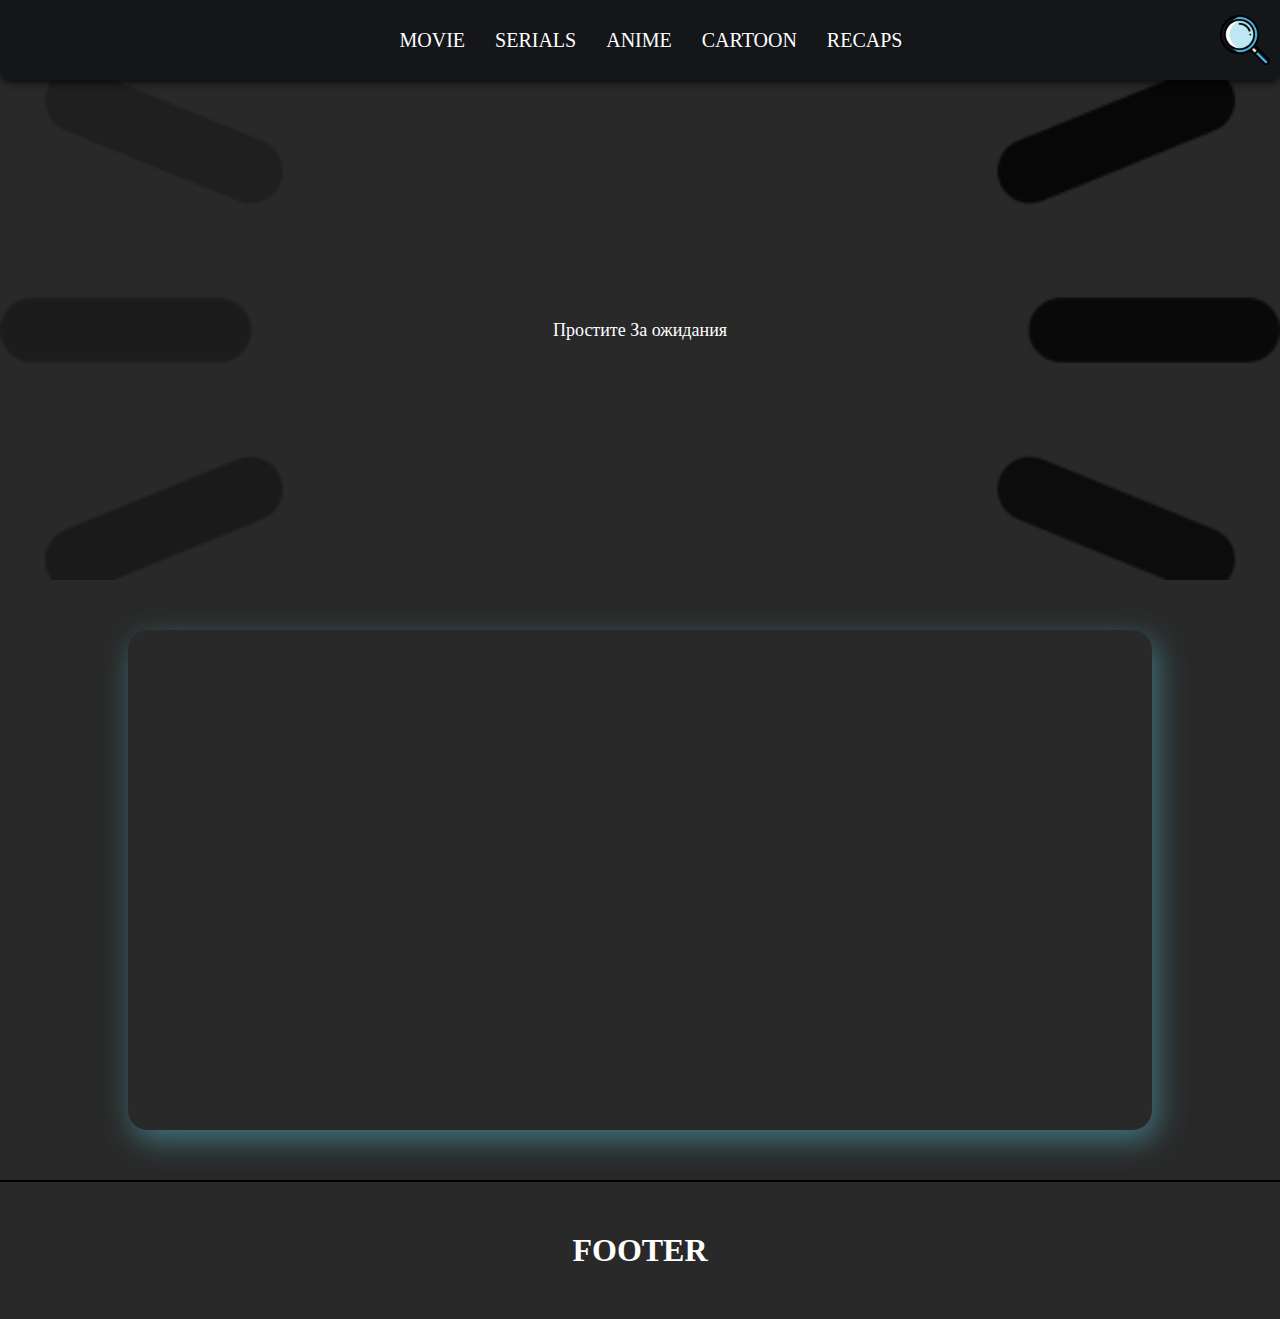
<file: moveRecap.html>
<!DOCTYPE html>
<html lang="en">
<head>
    <meta charset="UTF-8">
    <meta name="viewport" content="width=device-width, initial-scale=1.0">
    <title>Document</title>
    <link rel="stylesheet" href="css/main.css">
</head>
<body>
    <div class="carcas">
        <div class="container_box">
            <!-- navbar -->
            <div class="navbar">
                <div class="navbar_logo">
                    <a href="index.html" class="nav_logo-link">
                        <img class="logo-link_img"src="Icons/cinema.png" alt="">
                    </a>
                </div>
                <div class="navbar_content">
                    <li>
                        <a href="master.html" data-catigory="film" class="nav_links">MOVIE</a>

                        <ul class="nav_drop">
                            <div class="nav_drop-genres">
                                <div>
                                    <a href="master.html" data-catigory="film" data-genre="Action" class="genre_btn">Action</a>
                                    <a href="master.html" data-catigory="film" data-genre="Adventure" class="genre_btn">Adventure</a>
                                    <a href="master.html" data-catigory="film" data-genre="Biographies" class="genre_btn">Biographies</a>
                                    <a href="master.html" data-catigory="film" data-genre="Comedy" class="genre_btn">Comedy</a>
                                    <a href="master.html" data-catigory="film" data-genre="Crime" class="genre_btn">Crime</a>
                                </div>
                                <div>
                                    <a href="master.html" data-catigory="film" data-genre="Detectives" class="genre_btn">Detectives</a>
                                    <a href="master.html" data-catigory="film" data-genre="Documents" class="genre_btn">Documents</a>
                                    <a href="master.html" data-catigory="film" data-genre="Dramas" class="genre_btn">Dramas</a>
                                    <a href="master.html" data-catigory="film" data-genre="Family" class="genre_btn">Family</a>
                                    <a href="master.html" data-catigory="film" data-genre="Fantasy" class="genre_btn">Fantasy</a>
                                </div>
                                <div>
                                    <a href="master.html" data-catigory="film" data-genre="Historical" class="genre_btn">Historical</a>
                                    <a href="master.html" data-catigory="film" data-genre="Military" class="genre_btn">Military</a>
                                    <a href="master.html" data-catigory="film" data-genre="Melodramas" class="genre_btn">Melodramas</a>
                                    <a href="master.html" data-catigory="film" data-genre="Musicals" class="genre_btn">Musicals</a>
                                    <a href="master.html" data-catigory="film" data-genre="Horror" class="genre_btn">Horror</a>
                                </div>
                            </div>
                        </ul>
                    </li>
                    <li>
                        <a href="master.html" data-catigory="serial" class="nav_links">SERIALS</a>

                        <ul class="nav_drop">
                            <div class="nav_drop-genres">
                                <div>
                                    <a href="master.html" data-catigory="serial" data-genre="Action" class="genre_btn">Action</a>
                                    <a href="master.html" data-catigory="serial" data-genre="Adventure" class="genre_btn">Adventure</a>
                                    <a href="master.html" data-catigory="serial" data-genre="Biographies" class="genre_btn">Biographies</a>
                                    <a href="master.html" data-catigory="serial" data-genre="Comedy" class="genre_btn">Comedy</a>
                                    <a href="master.html" data-catigory="serial" data-genre="Crime" class="genre_btn">Crime</a>
                                </div>
                                <div>
                                    <a href="master.html" data-catigory="serial" data-genre="Detectives" class="genre_btn">Detectives</a>
                                    <a href="master.html" data-catigory="serial" data-genre="Documents" class="genre_btn">Documents</a>
                                    <a href="master.html" data-catigory="serial" data-genre="Dramas" class="genre_btn">Dramas</a>
                                    <a href="master.html" data-catigory="serial" data-genre="Family" class="genre_btn">Family</a>
                                    <a href="master.html" data-catigory="serial" data-genre="Fantasy" class="genre_btn">Fantasy</a>
                                </div>
                                <div>
                                    <a href="master.html" data-catigory="serial" data-genre="Historical" class="genre_btn">Historical</a>
                                    <a href="master.html" data-catigory="serial" data-genre="Military" class="genre_btn">Military</a>
                                    <a href="master.html" data-catigory="serial" data-genre="Melodramas" class="genre_btn">Melodramas</a>
                                    <a href="master.html" data-catigory="serial" data-genre="Musicals" class="genre_btn">Musicals</a>
                                    <a href="master.html" data-catigory="serial" data-genre="Horror" class="genre_btn">Horror</a>
                                </div>
                            </div>
                        </ul>
                    </li>
                    <li>
                        <a href="master.html" data-catigory="anime" class="nav_links">ANIME</a>

                        <ul class="nav_drop">
                            <div class="nav_drop-genres">
                                <div>
                                    <a href="master.html" data-catigory="anime" data-genre="Action" class="genre_btn">Action</a>
                                    <a href="master.html" data-catigory="anime" data-genre="Adventure" class="genre_btn">Adventure</a>
                                    <a href="master.html" data-catigory="anime" data-genre="Biographies" class="genre_btn">Biographies</a>
                                    <a href="master.html" data-catigory="anime" data-genre="Comedy" class="genre_btn">Comedy</a>
                                    <a href="master.html" data-catigory="anime" data-genre="Crime" class="genre_btn">Crime</a>
                                </div>
                                <div>
                                    <a href="master.html" data-catigory="anime" data-genre="Detectives" class="genre_btn">Detectives</a>
                                    <a href="master.html" data-catigory="anime" data-genre="Documents" class="genre_btn">Documents</a>
                                    <a href="master.html" data-catigory="anime" data-genre="Dramas" class="genre_btn">Dramas</a>
                                    <a href="master.html" data-catigory="anime" data-genre="Family" class="genre_btn">Family</a>
                                    <a href="master.html" data-catigory="anime" data-genre="Fantasy" class="genre_btn">Fantasy</a>
                                </div>
                                <div>
                                    <a href="master.html" data-catigory="anime" data-genre="Historical" class="genre_btn">Historical</a>
                                    <a href="master.html" data-catigory="anime" data-genre="Military" class="genre_btn">Military</a>
                                    <a href="master.html" data-catigory="anime" data-genre="Melodramas" class="genre_btn">Melodramas</a>
                                    <a href="master.html" data-catigory="anime" data-genre="Musicals" class="genre_btn">Musicals</a>
                                    <a href="master.html" data-catigory="anime" data-genre="Horror" class="genre_btn">Horror</a>
                                </div>
                            </div>
                        </ul>
                    </li>
                    <li>
                        <a href="master.html" data-catigory="cartoon" class="nav_links">CARTOON</a>
                    </li>
                    <li>
                        <a href="recap.html" data-catigory="recap" class="nav_links">RECAPS</a>
                    </li>
                </div>
                <div class="burger">
                    <li></li>
                    <li></li>
                    <li></li>
                </div>
                <div class="navbar_search">
                    <a href="#!" class="nav_search-link">
                        <img src="Icons/loupe.png" alt="">
                    </a>
                    <div class="navbar_input">
                        <input class="nav_input" type="text" placeholder="Search">
                    </div>
                </div>
            </div>
            <div class="navbar_mobile-content">
                <a href="master.html" data-catigory="film" class="nav_links-mobile">MOVIE</a>
                <a href="master.html" data-catigory="serial" class="nav_links-mobile">SERIES</a>
                <a href="master.html" data-catigory="anime" class="nav_links-mobile">ANIME</a>
                <a href="master.html" data-catigory="cartoon" class="nav_links-mobile">CARTOON</a>
                <a href="recap.html" data-catigory="recap" class="nav_links-mobile">RECAPS</a>
            </div>

            <!-- recap_heder -->
            <section class="recap_header">
                <div class="loading">
                    <img class="wait" src="Icons/loading.png">
                    <p>Простите За ожидания</p>
                </div>
            </section>

            <!-- video -->
            <section class="recap_video">
                <iframe class="recap_video-iframe" src='' allow='fullscreen; accelerometer; gyroscope; picture-in-picture; encrypted-media' frameborder='0' scrolling='no' allowfullscreen></iframe>
            </section>
            

            <!-- footer -->
            <section class="footer">
                <h1>FOOTER</h1>
            </section>
        </div>
    </div>
    <script type="module" src="js/app.js"></script>
    <script type="module" src="js/moveRecap.js"></script>
</body>
</html>
</file>
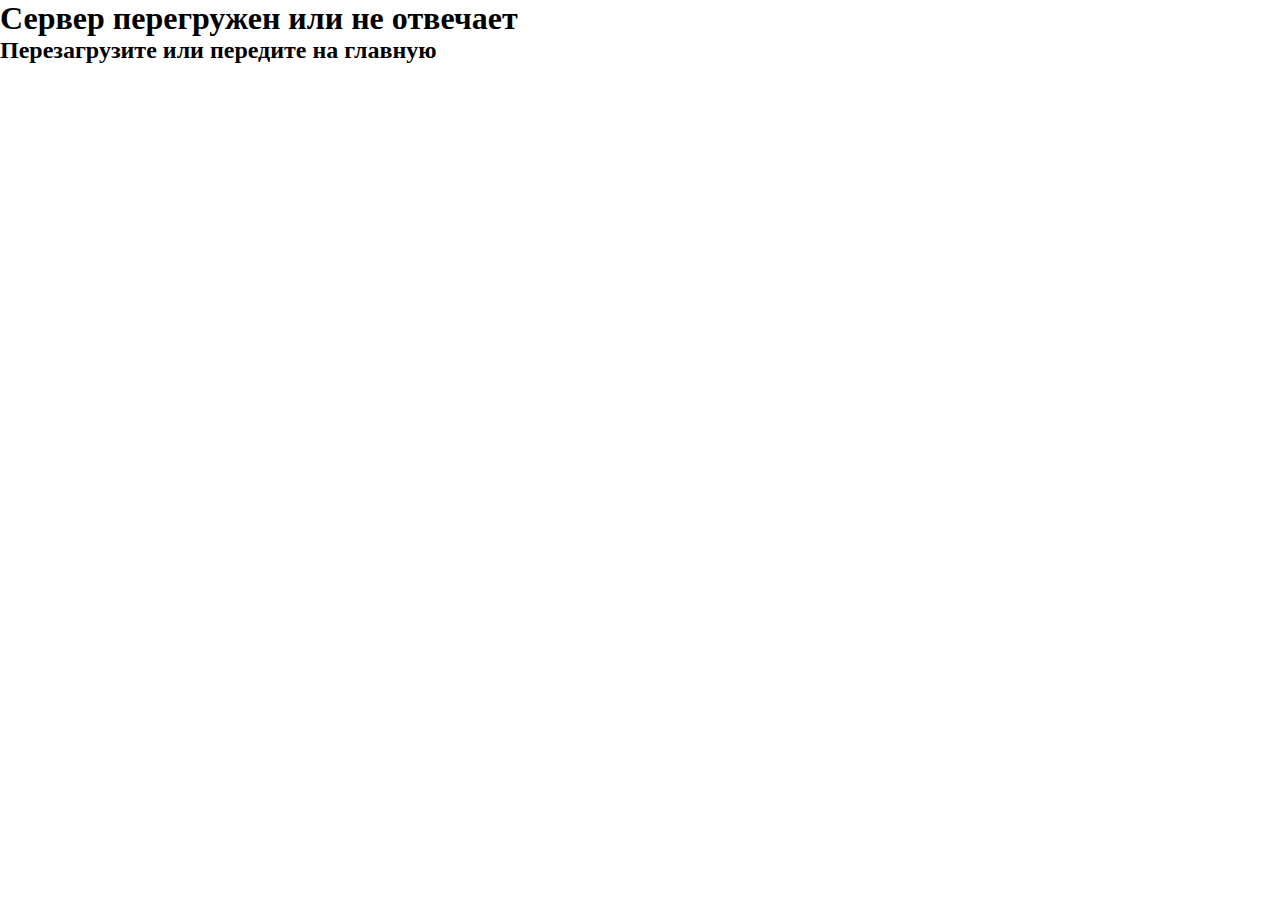
<file: recap.html>
<!DOCTYPE html>
<html lang="en">
<head>
    <meta charset="UTF-8">
    <meta name="viewport" content="width=device-width, initial-scale=1.0">
    <title>Document</title>
    <link rel="stylesheet" href="css/main.css">
</head>
<body>
    <div class="carcas">
        <div class="container_box">
            <!-- navbar -->
            <div class="navbar">
                <div class="navbar_logo">
                    <a href="index.html" class="nav_logo-link">
                        <img class="logo-link_img"src="Icons/cinema.png" alt="">
                    </a>
                </div>
                <div class="navbar_content">
                    <li>
                        <a href="master.html" data-catigory="film" class="nav_links">MOVIE</a>

                        <ul class="nav_drop">
                            <div class="nav_drop-genres">
                                <div>
                                    <a href="master.html" data-catigory="film" data-genre="Action" class="genre_btn">Action</a>
                                    <a href="master.html" data-catigory="film" data-genre="Adventure" class="genre_btn">Adventure</a>
                                    <a href="master.html" data-catigory="film" data-genre="Biographies" class="genre_btn">Biographies</a>
                                    <a href="master.html" data-catigory="film" data-genre="Comedy" class="genre_btn">Comedy</a>
                                    <a href="master.html" data-catigory="film" data-genre="Crime" class="genre_btn">Crime</a>
                                </div>
                                <div>
                                    <a href="master.html" data-catigory="film" data-genre="Detectives" class="genre_btn">Detectives</a>
                                    <a href="master.html" data-catigory="film" data-genre="Documents" class="genre_btn">Documents</a>
                                    <a href="master.html" data-catigory="film" data-genre="Dramas" class="genre_btn">Dramas</a>
                                    <a href="master.html" data-catigory="film" data-genre="Family" class="genre_btn">Family</a>
                                    <a href="master.html" data-catigory="film" data-genre="Fantasy" class="genre_btn">Fantasy</a>
                                </div>
                                <div>
                                    <a href="master.html" data-catigory="film" data-genre="Historical" class="genre_btn">Historical</a>
                                    <a href="master.html" data-catigory="film" data-genre="Military" class="genre_btn">Military</a>
                                    <a href="master.html" data-catigory="film" data-genre="Melodramas" class="genre_btn">Melodramas</a>
                                    <a href="master.html" data-catigory="film" data-genre="Musicals" class="genre_btn">Musicals</a>
                                    <a href="master.html" data-catigory="film" data-genre="Horror" class="genre_btn">Horror</a>
                                </div>
                            </div>
                        </ul>
                    </li>
                    <li>
                        <a href="master.html" data-catigory="serial" class="nav_links">SERIALS</a>

                        <ul class="nav_drop">
                            <div class="nav_drop-genres">
                                <div>
                                    <a href="master.html" data-catigory="serial" data-genre="Action" class="genre_btn">Action</a>
                                    <a href="master.html" data-catigory="serial" data-genre="Adventure" class="genre_btn">Adventure</a>
                                    <a href="master.html" data-catigory="serial" data-genre="Biographies" class="genre_btn">Biographies</a>
                                    <a href="master.html" data-catigory="serial" data-genre="Comedy" class="genre_btn">Comedy</a>
                                    <a href="master.html" data-catigory="serial" data-genre="Crime" class="genre_btn">Crime</a>
                                </div>
                                <div>
                                    <a href="master.html" data-catigory="serial" data-genre="Detectives" class="genre_btn">Detectives</a>
                                    <a href="master.html" data-catigory="serial" data-genre="Documents" class="genre_btn">Documents</a>
                                    <a href="master.html" data-catigory="serial" data-genre="Dramas" class="genre_btn">Dramas</a>
                                    <a href="master.html" data-catigory="serial" data-genre="Family" class="genre_btn">Family</a>
                                    <a href="master.html" data-catigory="serial" data-genre="Fantasy" class="genre_btn">Fantasy</a>
                                </div>
                                <div>
                                    <a href="master.html" data-catigory="serial" data-genre="Historical" class="genre_btn">Historical</a>
                                    <a href="master.html" data-catigory="serial" data-genre="Military" class="genre_btn">Military</a>
                                    <a href="master.html" data-catigory="serial" data-genre="Melodramas" class="genre_btn">Melodramas</a>
                                    <a href="master.html" data-catigory="serial" data-genre="Musicals" class="genre_btn">Musicals</a>
                                    <a href="master.html" data-catigory="serial" data-genre="Horror" class="genre_btn">Horror</a>
                                </div>
                            </div>
                        </ul>
                    </li>
                    <li>
                        <a href="master.html" data-catigory="anime" class="nav_links">ANIME</a>

                        <ul class="nav_drop">
                            <div class="nav_drop-genres">
                                <div>
                                    <a href="master.html" data-catigory="anime" data-genre="Action" class="genre_btn">Action</a>
                                    <a href="master.html" data-catigory="anime" data-genre="Adventure" class="genre_btn">Adventure</a>
                                    <a href="master.html" data-catigory="anime" data-genre="Biographies" class="genre_btn">Biographies</a>
                                    <a href="master.html" data-catigory="anime" data-genre="Comedy" class="genre_btn">Comedy</a>
                                    <a href="master.html" data-catigory="anime" data-genre="Crime" class="genre_btn">Crime</a>
                                </div>
                                <div>
                                    <a href="master.html" data-catigory="anime" data-genre="Detectives" class="genre_btn">Detectives</a>
                                    <a href="master.html" data-catigory="anime" data-genre="Documents" class="genre_btn">Documents</a>
                                    <a href="master.html" data-catigory="anime" data-genre="Dramas" class="genre_btn">Dramas</a>
                                    <a href="master.html" data-catigory="anime" data-genre="Family" class="genre_btn">Family</a>
                                    <a href="master.html" data-catigory="anime" data-genre="Fantasy" class="genre_btn">Fantasy</a>
                                </div>
                                <div>
                                    <a href="master.html" data-catigory="anime" data-genre="Historical" class="genre_btn">Historical</a>
                                    <a href="master.html" data-catigory="anime" data-genre="Military" class="genre_btn">Military</a>
                                    <a href="master.html" data-catigory="anime" data-genre="Melodramas" class="genre_btn">Melodramas</a>
                                    <a href="master.html" data-catigory="anime" data-genre="Musicals" class="genre_btn">Musicals</a>
                                    <a href="master.html" data-catigory="anime" data-genre="Horror" class="genre_btn">Horror</a>
                                </div>
                            </div>
                        </ul>
                    </li>
                    <li>
                        <a href="master.html" data-catigory="cartoon" class="nav_links">CARTOON</a>
                    </li>
                    <li>
                        <a href="recap.html" data-catigory="recap" class="nav_links nav_link-active">RECAPS</a>
                    </li>
                </div>
                <div class="burger">
                    <li></li>
                    <li></li>
                    <li></li>
                </div>
                <div class="navbar_search">
                    <a href="#!" class="nav_search-link">
                        <img src="Icons/loupe.png" alt="">
                    </a>
                    <div class="navbar_input">
                        <input class="nav_input" type="text" placeholder="Search">
                    </div>
                </div>
            </div>
            <div class="navbar_mobile-content">
                <a href="master.html" data-catigory="film" class="nav_links-mobile">MOVIE</a>
                <a href="master.html" data-catigory="serial" class="nav_links-mobile">SERIES</a>
                <a href="master.html" data-catigory="anime" class="nav_links-mobile">ANIME</a>
                <a href="master.html" data-catigory="cartoon" class="nav_links-mobile">CARTOON</a>
                <a href="recap.html" data-catigory="recap" class="nav_links-mobile link-active">RECAPS</a>
            </div>

            <!-- recap_container -->
            <section class="recap_container">
                <div class="loading">
                    <img class="wait" src="Icons/loading.png">
                    <p>Простите За ожидания</p>
                </div>
            </section>
            

            <!-- footer -->
            <section class="footer">
                <h1>FOOTER</h1>
            </section>
        </div>
    </div>
    <script type="module" src="js/app.js"></script>
    <script type="module" src="js/recap.js"></script>
</body>
</html>
</file>
<file: css/main.css>
*{
    margin: 0;
    padding: 0;
    box-sizing: border-box;
    text-decoration: none;
    list-style: none;
}
:root{
    --white:#ffff;
    --black:#000;
    --box_shadow_blue:rgba(0, 0, 255, 0.712);
    --item_year-color:rgb(0, 152, 199);
    --color_red-white:#fa8061;
    --color-red:#e00a1e;
    --color-dark:#14161a;
    --color_dark-white:#b6b7b8;
    --color_dark-low:#292929;
    --move_header-bg:#000000cb;
    --slayd_content-bg:#00131fcb;
}
.carcas{
    display: flex;
    width: 100%;
}
.container_box{
    display: flex;
    flex-wrap: wrap;
    flex-direction: column;
    align-items: center;
    width: 100%;
    /* max-width: 1200px; */
    margin: 0 auto;
    /* margin-top: 150px; */
    background: var(--color_dark-low);
    overflow: hidden;
}
::-webkit-scrollbar{
    width: 8.5px;
    height: 10px;
}
::-webkit-scrollbar-thumb{
    background: var(--item_year-color);
    border-radius: 10px;
    cursor: pointer;
}
::-webkit-scrollbar-track{
    background: var(--color_dark-low);
    cursor: pointer;
}
.diable_scroll{
    position: relative;
    overflow: hidden;
    height: 100vh;
}
/* caption */
.caption{
    width: 100%;
    font-size: 40px;
    color: rgb(232, 239, 248);
    margin: 20px auto;
    display: flex;
    align-items: center;
    justify-content: center;
    text-transform: uppercase;
    font-weight: 600;
}
/* wait */
.loading{
    display: flex;
    flex-direction: column;
    align-items: center;
    color: var(--white);
    font-size: 18px;
    gap: 10px;
}
.wait{
    width: 100px;
    height: 100px;
    object-fit: contain;
    animation: loading .7s infinite linear;
}
@keyframes loading {
    0%
    {
        transform: rotate(0deg);
    }
    100%
    {
        transform: rotate(-360deg);
    }
}
/* .navbar */
.navbar{
    width: 100%;
    display: flex;
    align-items: center;
    justify-content: space-between;
    padding: 10px;
    background: var(--color-dark);
    border-radius: 0px 0px 10px 10px;
    box-shadow: 1px 1px 10px var(--black);
    z-index: 70;
}
.navbar_logo,
.navbar_search,
.nav_search-link{
    display: flex;
    align-items: center;
    justify-content: center;
}
.nav_logo-link{
    display: flex;
    align-items: center;
    justify-content: center;
    cursor: pointer;
    padding-left: 12px;
    opacity: 0;
}
.logo-link_img{
    width: 60px;
    height: 60px;
    object-fit: contain;
}
.navbar_content{
    display: flex;
    align-items: center;
    justify-content: center;
    gap: 30px;
    position: relative;
}
.nav_links-mobile,
.nav_links{
    color: var(--white);
    text-transform: uppercase;
    font-size: 20px;
    transition: all .3s;
}
.navbar_content li:hover .nav_links{
    padding: 7px;
    font-size: 21px;
    border-radius: 20px;
    box-shadow: 5px 10px 20px var(--color-red);
}
.nav_drop{
    display: none;
    position: absolute;
    top: 100%;
    left: 0;
    padding-top: 28px;
    width: 100%;
    justify-content: center;
}
.navbar_content li:hover .nav_drop{
    display: flex;
}
.filter_content a,
.nav_drop a{
    display: flex;
    align-items: center;
    justify-content: flex-start;
    color: var(--white);
    border-bottom: 1px solid #71717151;
    padding: 10px 15px;
    font-size: 20px;
}
.nav_drop a:hover{
    color: var(--color_red-white);
}
.nav_drop-genres{
    display: flex;
    border-radius: 0 0 10px 10px;
    column-gap: 10px;
    background: var(--color-dark);
    opacity: .7;
    transition: all .2s;
    overflow: hidden;
    color: var(--color_dark-white);
    padding: 10px;
}
.nav_drop-genres:hover{
    opacity: 1;
}
.nav_drop-genres>div{
    display: flex;
    flex-direction: column;
}
.nav_search-link>img{
    width: 50px;
    height: 50px;
    object-fit: contain;
}
.navbar_search{
    transition: all .5s;
    position: relative;
}
.navbar_search:hover{
    transform: scale(1.1);
}
.navbar_input{
    display: flex;
    align-items: center;
    justify-content: center;
    position: absolute;
    transform: translate(200%, 65px);
    transition: all 1s;
}
.nav_input{
    background: var(--color-dark);
    height: 30px;
    font-size: 15px;
    color: aqua;
    box-shadow: 2px 5px 10px var(--box_shadow_blue);
    border: none;
    border-radius: 20px;
    padding: 10px;
}
.input_active{
    transform: translate( -80px, 65px);
}
.navbar_mobile-content{
    display: none;
    width: 100%;
    flex-direction: column;
    background: var(--color-dark);
    transition: all .5s;
    margin-top: -220px;
    padding: 5px;
    opacity: 0;
    padding-top: 25px;
}
.navbar_mobile-content a{
    border-bottom: 1px solid #71717151;
    padding: 7px;
}
.navbar_mobile-content a:hover{
    color: var(--color_red-white);
}
/* .burger */
.burger{
    display: none;
    flex-direction: column;
    gap: 6px;
    align-items: center;
    justify-content: center;
    width: 50px;
    height: 50px;
    padding: 5px;
}
.burger li{
    width: 100%;
    border-radius: 7px;
    background: var(--color-red);
    height: 7px;
}
.burger_summary{
    display: none;
    width: 20px;
    height: 20px;
    padding: 2px;
    align-items: center;
    justify-content: center;
    transform: rotate(-90deg);
    cursor: pointer;
}
/* .slayd_box */
.slayd_box{
    display: flex;
    align-items: center;
    justify-content: center;
    width: 95%;
    height: 400px;
    margin: 20px auto;
    position: relative;
    overflow: hidden;
    border-radius: 20px;
}
.slayd_card{
    position: absolute;
    width: 25%;
    height: 50%;
    overflow: hidden;
    transition: all 1.6s;
    cursor: pointer;
}
.slayd_card:hover .slayd_item img{
    scale: 1.1;
}
.slayd_item{
    width: 100%;
    height: 100%;
    position: relative;
    display: flex;
    align-items: flex-end;
    transition: all .5s;
}
.slayd_item img{
    width: 100%;
    height: 100%;
    object-fit: cover;
    position: absolute;
    transition: all 1s;
}
.slayd_card-content{
    display: flex;
    z-index: 2;
    background: var(--slayd_content-bg);
    flex-direction: column;
    width: 100%;
    padding: 10px;
}
.slayd_card-title{
    display: -webkit-box;
    -webkit-line-clamp: 1;
    -webkit-box-orient: vertical;
    overflow: hidden;
    font-size: 17px;
    color: var(--white);
}
.slayd_card-content>div{
    display: flex;
    justify-content: space-between;
    align-items: center;
}
.slayd_card-genres,
.slayd_card-year{
    display: none;
    font-size: 18px;
}

#itemRe1 .slayd_card-content,
#item1 .slayd_card-content{
    gap: 10px;
    padding: 15px;
}
#itemRe1 .slayd_card-title,
#item1 .slayd_card-title{
    font-size: 20px;
    font-weight: 600;
    -webkit-line-clamp: 2;
}
#itemRe1 .slayd_card-genres,
#item1 .slayd_card-genres{
    display: flex;
    color: var(--item_year-color);
    font-weight: 500;
}
#itemRe1 .slayd_card-year,
#item1 .slayd_card-year{
    display: flex;
    color: var(--color-red);
    font-weight: 700;
    font-size: 20px;
}
/* slayder #items */
#item1{
    width: 50%;
    height: 100%;
    top: 0;
    right: 50%;
    z-index: 3;
}
#item2{
    top: 0;
    right: 25%;
}
#item3{
    top: 0;
    right: 0;
}
#item4{
    top: 0;
    right: -25%;
}
#item5{
    top: 50%;
    right: -25%;
}
#item6{
    top: 50%;
    right: 0;
}
#item7{
    top: 50%;
    right: 25%;
}
#itemRe1{
    width: 50%;
    height: 100%;
    top: 0;
    left: 50%;
    z-index: 3;
}
#itemRe2{
    top: 0;
    left: 25%;
}
#itemRe3{
    top: 0;
    left: 0;
}
#itemRe4{
    top: 0;
    left: -25%;
}
#itemRe5{
    top: 50%;
    left: -25%;
}
#itemRe6{
    top: 50%;
    left: 0;
}
#itemRe7{
    top: 50%;
    left: 25%;
}

/* footer */
.footer{
    display: flex;
    align-items: center;
    justify-content: center;
    padding: 50px;
    color: white;
    border-top: 2px solid black;
    width: 100%;
    margin-top: 50px;
}

/*  */
/* master.html */
/*  */
.filter_box{
    display: none;
    width: 100%;
    justify-content: center;
}
.filter_content a{
    padding: 10px 5;
}
.filter_content{
    border-radius: 10px;
    display: flex;
    visibility: hidden;
    align-items: center;
    justify-content: center;
    gap: 7px;
    transition: all .7s;
    margin: -250px 0 0 0;
}
.filter_content-active{
    margin: 0;
    visibility: visible;
}
.filter_content a:active{
    color: var(--color_red-white);
}
.filter_control{
    width: 100%;
    height: auto;
    display: none;
    padding: 10px 15px;
    justify-content: space-between;
    align-items: center;
}
.filter_btn{
    display: flex;
    width: 35px;
    height: 35px;
    align-items: center;
    justify-content: center;
}
.filter_btn img{
    width: 100%;
    height: 100%;
    object-fit: contain;
}
.filter_view-card{
    width: 40px;
    display: flex;
}
.filter_view-card img{
    width: 100%;
    height: 100%;
    object-fit: contain;
    display: none;
}

/* items_box */
.item_container{
    display: flex;
    justify-content: center;
    flex-wrap: wrap;
    width: 100%;
    padding-top: 25px;
    padding-bottom: 50px;
    column-gap: 2%;
    row-gap: 60px;
}
.item{
    display: flex;
    flex-direction: column;
    width: 22%;
    flex-wrap: wrap;
    cursor: pointer;
    position: relative;
}
.item-corecting{
    width: 48.9% !important;
}
.item_img{
    width: 100%;
    display: flex;
    align-items: center;
    justify-content: center;
    /* height: 350px; */
    height: 400px;
    box-shadow: 1px 1px 10px var(--color-dark);
    border-radius: 10px;
    overflow: hidden;
}
.item_img>img{
    width: 100%;
    height: 100%;
    object-fit: cover;
}
.item_content{
    display: flex;
    flex-direction: column;
    padding: 10px;
    gap: 7px;
}
.item_con-title{
    font-size: 18px;
    font-weight: 600;
    color: var(--white);
}
.item_con-dp{
    display: flex;
    width: 100%;
    align-items: center;
    justify-content: space-between;
    flex-wrap: wrap;
}
.item_con-genre{
    display: flex;
    flex-wrap: wrap;
    width: 70%;
    font-size: 16px;
    font-weight: 600;
    color: var(--item_year-color);
}
.item_con-year{
    display: flex;
    font-size: 20px;
    font-weight: 700;
    color: var(--color-red);
    width: 20%;
}
.item_series{
    display: flex;
    align-items: center;
    justify-content: center;
    font-size: 20px;
    font-weight: 600;
    color: var(--white);
    background: var(--slayd_content-bg);
    padding: 10px;
    position: absolute;
    top: 0;
    right: 0;
    border-radius: 0 10px 0 10px;
    gap: 5px;
}
.item_series span{
    color: var(--color_red-white);
}
/* page_control */
.page_controls{
    display: flex;
    align-items: center;
    justify-content: center;
    max-width: 95%;
    gap: 15px;
}
.page_btn-minus img,
.page_btn-plus img{
    width: 100%;
    height: 100%;
    object-fit: contain;
}
.page_btn-minus,
.page_btn-plus{
    min-width: 40px;
    height: 40px;
    cursor: pointer;
}
.page_btn-minus{
    transform: rotate(45deg);
}
.page_btn-plus{
    transform: rotate(-135deg);
}
.page_controls-num{
    display: flex;
    align-items: center;
    gap: 10px;
    flex-wrap: nowrap;
    max-width: 70%;
    overflow-x: auto;
    padding: 10px 0;
    position: relative;
}
.page_controls-num a{
    background: var(--color_dark-white);
    color: var(--color_dark-low);
    cursor: pointer;
    font-size: 20px;
    font-weight: 600;
    min-width: 35px;
    height: 35px;
    display: flex;
    align-items: center;
    justify-content: center;
    border-radius: 7px;
}
.active_page{
    background: var(--color_red-white) !important;
}

/*  */
/* move.html */
/*  */
.header{
    display: flex;
    align-items: flex-start;
    justify-content: center;
    width: 100%;
    background: var(--move_header-bg);
    padding: 40px 20px 20px;
    gap: 30px;
}
.header_item-img{
    width: 300px;
    height: 450px;
    border-radius: 5px;
    overflow: hidden;
    box-shadow: 2px 5px 25px #4d98a5ad;
}
.header_item-img>img{
    width: 100%;
    height: 100%;
    object-fit: cover;
}
.header_item-content{
    display: flex;
    flex-direction: column;
    align-items: flex-start;
    gap: 20px;
    width: 70%;
}
.header_title{
    font-size: 40px;
    font-weight: 600;
    color: var(--white);
}
.header_content{
    display: flex;
    flex-direction: column;
    gap: 10px;
    width: 100%;
}
.header_content>div{
    border-bottom: 1px solid rgba(94, 94, 94, 0.619);
    padding: 5px;
    color: var(--white);
    display: flex;
    flex-wrap: wrap;
}
.header_content>div>ul{
    display: flex;
    width: 15%;
    font-size: 18px;
    min-width: 100px;
}
.header_content>div>p{
    display: flex;
    width:auto;
    font-size: 16px;
    flex-wrap: wrap;
}
.head_description-volue{
    width: 80%;
    font-size: 16px;
}
.head_genre-volue{
    color: var(--item_year-color);
}
.head_year-volue{
    font-weight: 600;
}
/* video */
.video_box{
    width: 100%;
    display: flex;
    align-items: center;
    justify-content: center;
    flex-direction: column;
    position: relative;
    padding: 100px 0 50px 0;
    gap: 20px;
}
.video_box-bg{
    position: absolute;
    top: 0;
    left: 0;
    width: 100%;
    height: 100%;
    z-index: 0;
    object-fit: cover;
}
.video_box-bg::after{
    content: '';
    width: 100%;
    height: 100%;
    position: absolute;
    top: 0;
    left: 0;
    background: #14161a60;
}
.video_box-bg img{
    width: 100%;
    height: 100%;
    object-fit: cover;
}
.video{
    width: 900px;
    height: 506px;
    z-index: 5;
    box-shadow: 5px 10px 30px #4d98a5ad;
    position: relative;
    border-radius: 10px;
}
.video_iframe{
    border-radius: 10px;
    width: 100%;
    height: 100%;
    z-index: 5;
}
.language_box{
    z-index: -1;
    position: absolute;
    left: 0;
    top: -42px;
    color: var(--white);
    background: var(--slayd_content-bg);
    font-size: 20px;
    padding: 7px 10px 20px 15px;
    display: flex;
    align-items: flex-start;
    gap: 5px;
    border-radius: 7px;
}
.language_box h3{
    margin-right: 10px;
}
.language_box a{
    width: 50px;
    color: var(--white);
    padding: 5px;
    border-radius: 5px;
    display: flex;
    align-items: center;
    justify-content: center;
    cursor: pointer;
}
/* num_episode */
.episode_num-box{
    display: flex;
    min-width: 40px;
    max-width: 85%;
    align-items: center;
    flex-wrap: nowrap;
    overflow-x: auto;
    gap: 10px;
    z-index: 5;
    padding: 10px 0;
}
.page_controls-num::-webkit-scrollbar-track,
.episode_num-box::-webkit-scrollbar-track{
    background: rgba(0, 152, 199, 0.329);
    border-radius: 10px;
}
.episode_num-box a{
    display: flex;
    align-items: center;
    justify-content: center;
    background: var(--color_red-white);
    color: var(--white);
    border-radius: 10px;
    min-width: 40px;
    min-height: 40px;
    cursor: pointer;
}
/*  */
/* recap.html */
/*  */
.recap_container{
    display: flex;
    align-items: center;
    justify-content: center;
    width: 100%;
    padding: 10px;
    gap: 15px;
    margin-top: 20px;
    flex-wrap: wrap;
}
.recap_card{
    display: flex;
    align-items: center;
    justify-content: center;
    width: 30%;
    overflow: hidden;
    position: relative;
    border-radius: 20px;
    cursor: pointer;
}
.recap_card img{
    width: 100%;
    height: 100%;
    object-fit: cover;
}
.recap_card p{
    display: -webkit-box;
    -webkit-line-clamp: 1;
    -webkit-box-orient: vertical;
    overflow: hidden;
    text-align: center;
    color: var(--white);
    font-size: 17px;
}
.recap_card div{
    position: absolute;
    display: flex;
    align-items: center;
    justify-content: center;
    padding: 10px;
    bottom: 0;
    width: 100%;
    background: var(--slayd_content-bg);
}
.recap_len{
    display: flex;
    align-items: center;
    justify-content: center;
    font-size: 20px;
    color: var(--color_red-white);
    padding: 7px;
    position: absolute;
    top: 0;
    right: 0;
    background: var(--slayd_content-bg);
    border-radius: 0 15px 0 15px;
}
/*  */
/* moveRecap.html */
/*  */
.recap_header{
    display: flex;
    align-items: center;
    justify-content: center;
    position: relative;
    width: 100%;
    height: 500px;
}
.recap_header img{
    width: 100%;
    height: 100%;
    object-fit: cover;
    position: absolute;
    top: 0;
    left: 0;
}
.recap_content{
    display: flex;
    width: 100%;
    height: 100%;
    position: absolute;
    top: 0;
    left: 0;
    flex-direction: column;
    gap: 20px;
    justify-content: center;
    padding: 50px;
    color: var(--white);
    background: var(--slayd_content-bg);
}
.recap_title{
    font-size: 30px;
    font-weight: 700;
}
.recap_language,
.recap_channel{
    font-size: 20px;
    color: var(--color_dark-white);
    font-weight: 900;
}
.recap_channel span{
    font-size: 22px;
    font-weight: 700;
    color: var(--color_red-white);
}
.recap_language span{
    font-size: 22px;
    font-weight: 700;
    color: var(--item_year-color);
}
.recap_video{
    width: 80%;
    display: flex;
    margin-top: 50px;
    height: 500px;
    overflow: hidden;
    border-radius: 20px;
    box-shadow:  5px 10px 30px #4d98a5ad;
}
.recap_video-iframe{
    width: 100%;
    height: 100%;
}



/* @media */
/* @media */
/* @media */
@media (max-width:1200px){
    .container_box{
        margin-top: 0;
    }
}
@media (max-width:1050px){
    /* master.html*/
    .item{
        width: 30%;
    }
    /* recap.heml */
    .recap_card{
        width: 48%;
    }
}
@media (max-width:1000px){
    /* move.html */
    .header{
        flex-direction: column;
        padding-left: 100px;
    }
    .header_item-content{
        width: 95%;
    }
    .video{
        width: 700px;
        height: 393px;
    }
}
@media (max-width:950px){
    .navbar_content{
        display: none;
    }
    .burger{
        display: flex;
    }
    .navbar_mobile-content{
        display: flex;
    }
    .navbar_search{
        display: none;
    }
    .slayd_box{
        height: 300px;
    }
    /* master.html */
    .filter_box{
        display: flex;
    }
    .filter_control{
        display: flex;
    }
}
@media (max-width:800px){
    /* moveRecap.html */
    .recap_video{
        height: 350px;
    }
    .recap_header{
        height: 400px;
    }
    .recap_content{
        padding: 20px;
    }
}
@media (max-width:780px){
    ::-webkit-scrollbar{
        height: 5px;
    }
    /* move.html */
    .header{
        padding:30px 20px;
    }
    .header_item-content{
        width: 100%;
    }
    .video{
        width: 500px;
        height: 282px;
    }

}
@media (max-width:750px){
    /* master.html */
    .item{
        width: 45%;
    }
}
@media (max-width:650px){
    .slayd_box{
        height: 570px;
    }
    .slayd_card{
        width: 50%;
        height: 40%;
    }
    #item1{
        width: 100%;
        height: 60%;
        top: 0;
        right: 0;
        z-index: 3;
    }
    #item2{
        top: 60%;
        right: 50%;
    }
    #item3{
        top: 60%;
        right: 0;
    }
    #item6,
    #item5,
    #item4{
        top: 60%;
        right: -50%;
        opacity: 0;
    }
    #item7{
        width: 100%;
        height: 60%;
        top: 0%;
        right: -100%;
        opacity: 0;
    }
    #itemRe1{
        width: 100%;
        height: 60%;
        top: 0;
        left: 0;
        z-index: 3;
    }
    #itemRe2{
        top: 60%;
        left: 50%;
    }
    #itemRe3{
        top: 60%;
        left: 0;
    }
    #itemRe6,
    #itemRe5,
    #itemRe4{
        top: 60%;
        left: -50%;
        opacity: 0;
    }
    #itemRe7{
        width: 100%;
        height: 60%;
        top: 0%;
        left: -100%;
        opacity: 0;
    }
    /* move.html */
    .header{
        align-items: center;
    }
    .head_description{
        gap: 5px;
    }
    .head_description-volue{
        width: 100%;
    }
    .header_item-img{
        width: 250px;
        height: 350px;
    }
    .header_title{
        font-size: 30px;
    }
    .header{
        gap: 20px;
    }
    .header_item-content{
        gap: 7px;
    }
    .header_content{
        gap: 5px;
    }
     /* recap.heml */
     .recap_card{
        width: 100%;
    }
    /* moveRecap.html */
    .recap_video{
        width: 90%;
    }
}
@media (max-width:550px){
    /* move.html */
    .header_content>div>p{
        display: flex;
        width: auto;
        font-size: 16px;
    }
    .video{
        width: 400px;
        height: 225px;
    }
    /* moveRecap.html */
    .recap_video{
        width: 95%;
        height: 300px;
    }
    .recap_header{
        height: 350px;
    }
}
@media (max-width:500px){
    .caption{
        font-size: 30px;
        margin: 10px auto;
    }
    .slayd_box{
        height: 450px;
    }
    .slayd_card-content{
        padding: 5px; 
    }
    #item1 .slayd_card-content,
    #itemRe1 .slayd_card-content{
        gap: 5px;
        padding: 10px;
    }
    .slayd_card-title{
        font-size: 15px;
    }
    .slayd_card-genres{
        font-size: 15px;
    }
    /* move.html */
    .burger_summary{
        display: flex;
    }
    .head_description-volue{
        display: none;
    }
    .episode_num-box{
        max-width: 88%;
    }
}
@media (max-width:480px){
    /* master.html */
    .item_container{
        row-gap: 30px;
    }
    .item_img{
        height: 270px;
    }
    .filter_box{
        flex-direction: column;
    }
    .filter_btn{
        order: 0;
        align-self: flex-end;
    }
    .filter_content{
        padding: 0;
        order: 1;
    }
    /* move.html */
    .header_content>div>p{
        flex: 1 1 auto;
    }
    /* moveRecap.html */
    .recap_video{
        height: 250px;
    }
}
@media (max-width:425px){
    .slayd_box{
        height: 370px;
    }
    .slayd_card-content{
        display: none;
    }
    #item1 .slayd_card-content,
    #itemRe1 .slayd_card-content{
        display: flex;
    }
    /* master/html */
    .item_img{
        height: 240px;
    }
    .filter_content a{
        font-size: 17px;
        padding: 7px 10px;
    }
    /* move.html */
    .video{
        width: 350px;
        height: 197px;
    }
    /* moveRecap.html */
    .recap_video{
        height: 225px;
    }
}

/* important */
.flex{
    display: flex !important;
}
.nav_mobile-active{
    margin-top: -25px;
    opacity: 1;
}
.nav_link-active{
    padding: 7px;
    font-size: 21px;
    border-radius: 20px;
    box-shadow: 5px 10px 20px var(--color-red);
}
.link-active{
    color: var(--color_red-white) !important;
}
.episode_num-active{
    background: var(--color-red) !important;
}
.language_link-active{
    background: var(--color-red);
}
</file>
